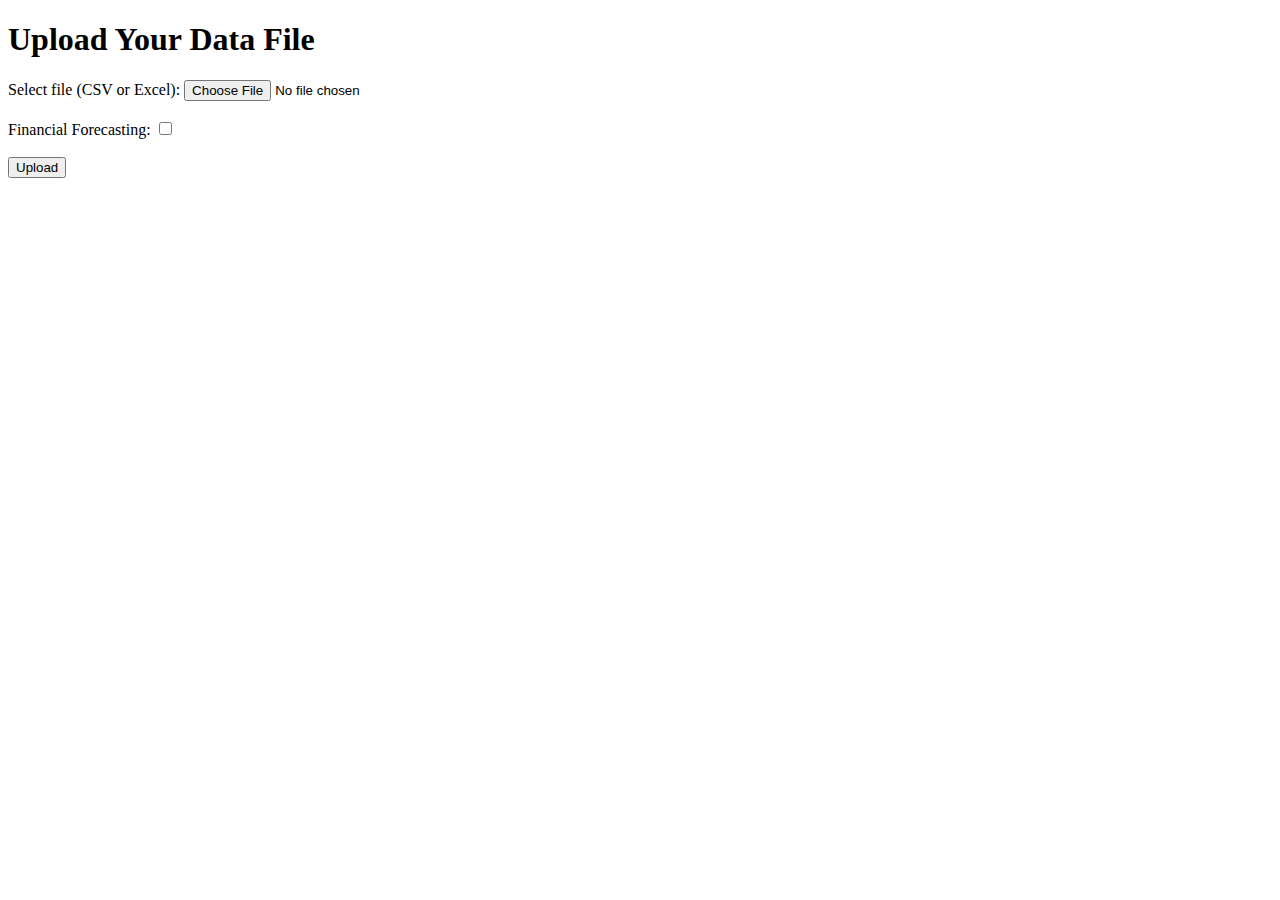
<file: templates/index.html>
<!DOCTYPE html>
<html lang="en">
<head>
    <meta charset="UTF-8">
    <meta name="viewport" content="width=device-width, initial-scale=1.0">
    <title>Upload Data</title>
</head>
<body>
    <h1>Upload Your Data File</h1>
    <form action="/upload" method="post" enctype="multipart/form-data">
        <label for="file">Select file (CSV or Excel):</label>
        <input type="file" id="file" name="file" required>
        <br><br>
        <label for="financial_forecasting">Financial Forecasting:</label>
        <input type="checkbox" id="financial_forecasting" name="financial_forecasting">
        <br><br>
        <input type="submit" value="Upload">
    </form>
</body>
</html>
</file>
